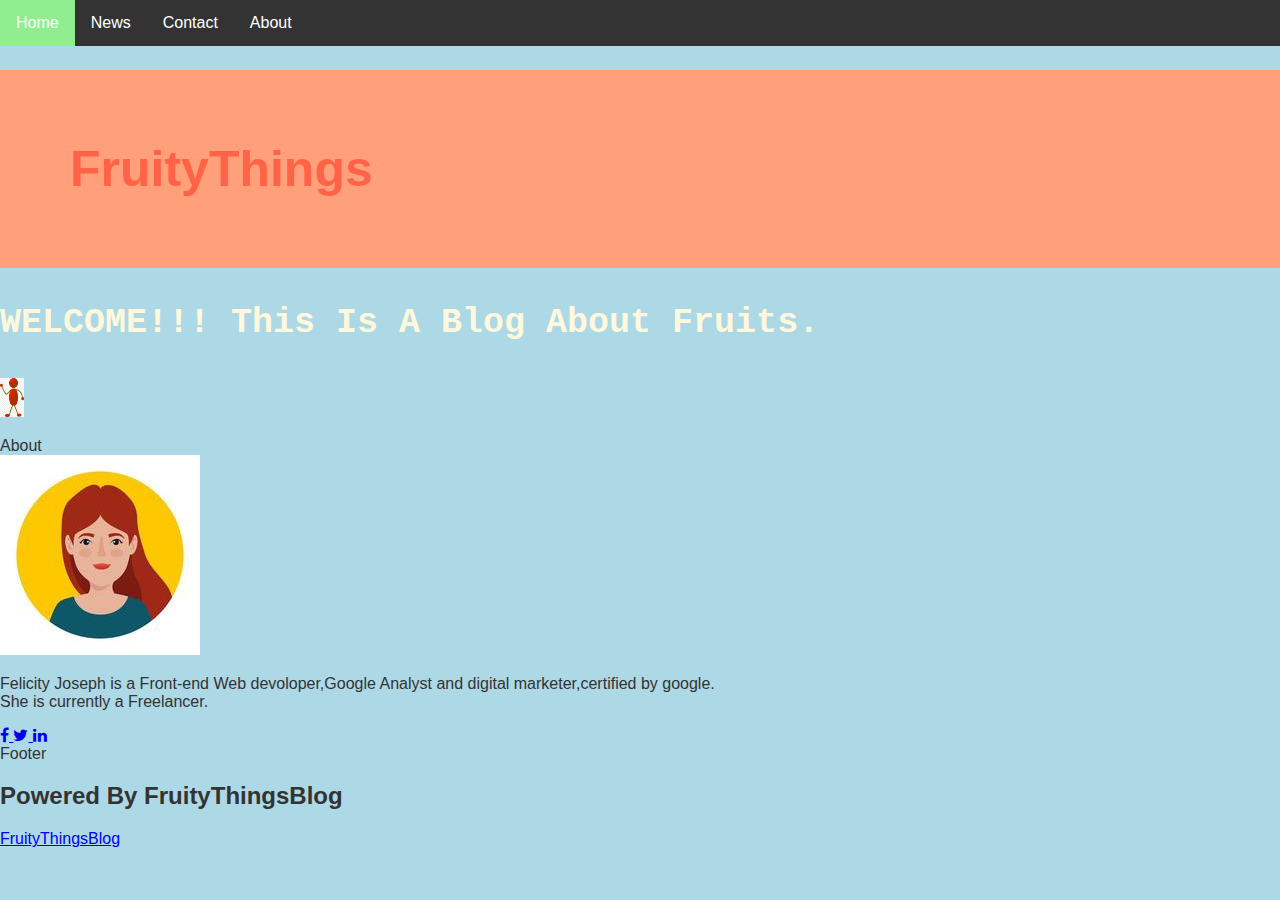
<file: FruityThings/My blog homepage/index.html>
<!DOCTYPE html>
<html lang="en">
<head>
  <meta charset="UTF-8">
  <meta http-equiv="X-UA-Compatible" content="IE=edge">
  <meta name="viewport" content="width=device-width, initial-scale=1.0">
  <link rel="stylesheet" href=style.css>
  <link rel="stylesheet" href="https://cdnjs.cloudflare.com/ajax/libs/font-awesome/4.7.0/css/font-awesome.min.css">
  <title>My Blog Homepage FruityThings</title>


</head>
<div class="grid container">  <div class="item1">Header</div> 
<div class="flex container">
<div="box">1
  <!--header-->
  <header>
   <h1><b>FruityThings</b></h1>
 <h3>WELCOME!!!   This Is A Blog About Fruits.</h3>
 <p><img src="stickman.gif" width="24" height="39" alt="Stickman"></p><ul>
  <!--Navigation bar-->
 <li><a class="active" href="#home">Home</a></li>
 <li><a href="#news">News</a></li>
 <li><a href="#contact">Contact</a></li>
 <li><a href="#about">About</a></li>
  </ul>
  </header>
</div>
</div>
<div class="item2">About</div>
<body><!--flexible grid content-->

   <!--image-->
  <div class="fakeimg">
  <img src= "image_avatar.jpeg" alt="Avatar"style="height:200px;"/>
  <div class="stickyicon-list">
  </div>
  <p>Felicity Joseph is a Front-end Web devoloper,Google Analyst and digital marketer,certified by google.<br>She is currently a Freelancer.</p> 
  </div>
</body>
</div>

<div><a href="#facebook" class="facebook"> 
  <i class="fa fa-facebook"></i> 
  </a> 
  <a href="#twitter" class="twitter"> 
  <i class="fa fa-twitter"></i> 
  </a>     
  <a href="#linkedin" class="linkedin"> 
  <i class="fa fa-linkedin"></i> </a>
  <div class="item3">Footer</div>
  <!--footer-->
  <footer><h2>Powered By FruityThingsBlog</h2>
    <p><a href="mango image.jpg">FruityThingsBlog</a></p></footer>
  </div>
  </html>
</file>
